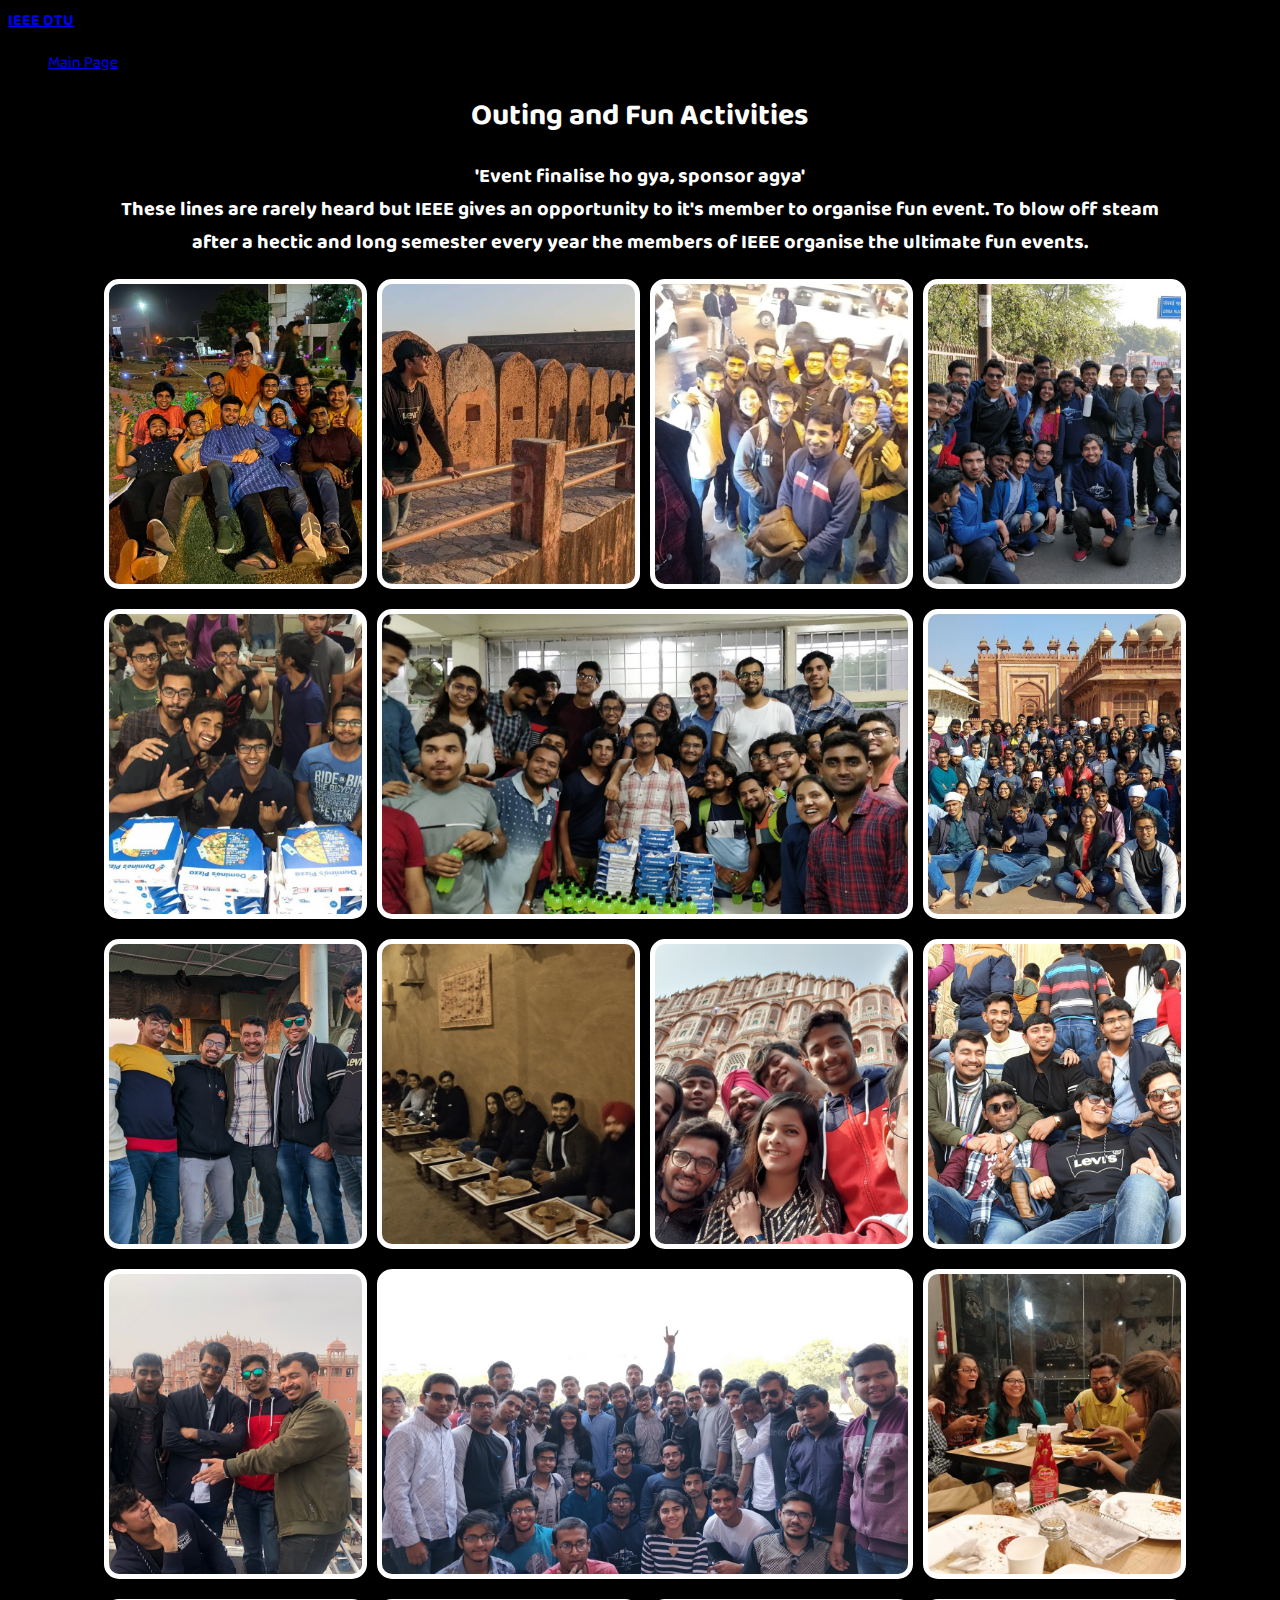
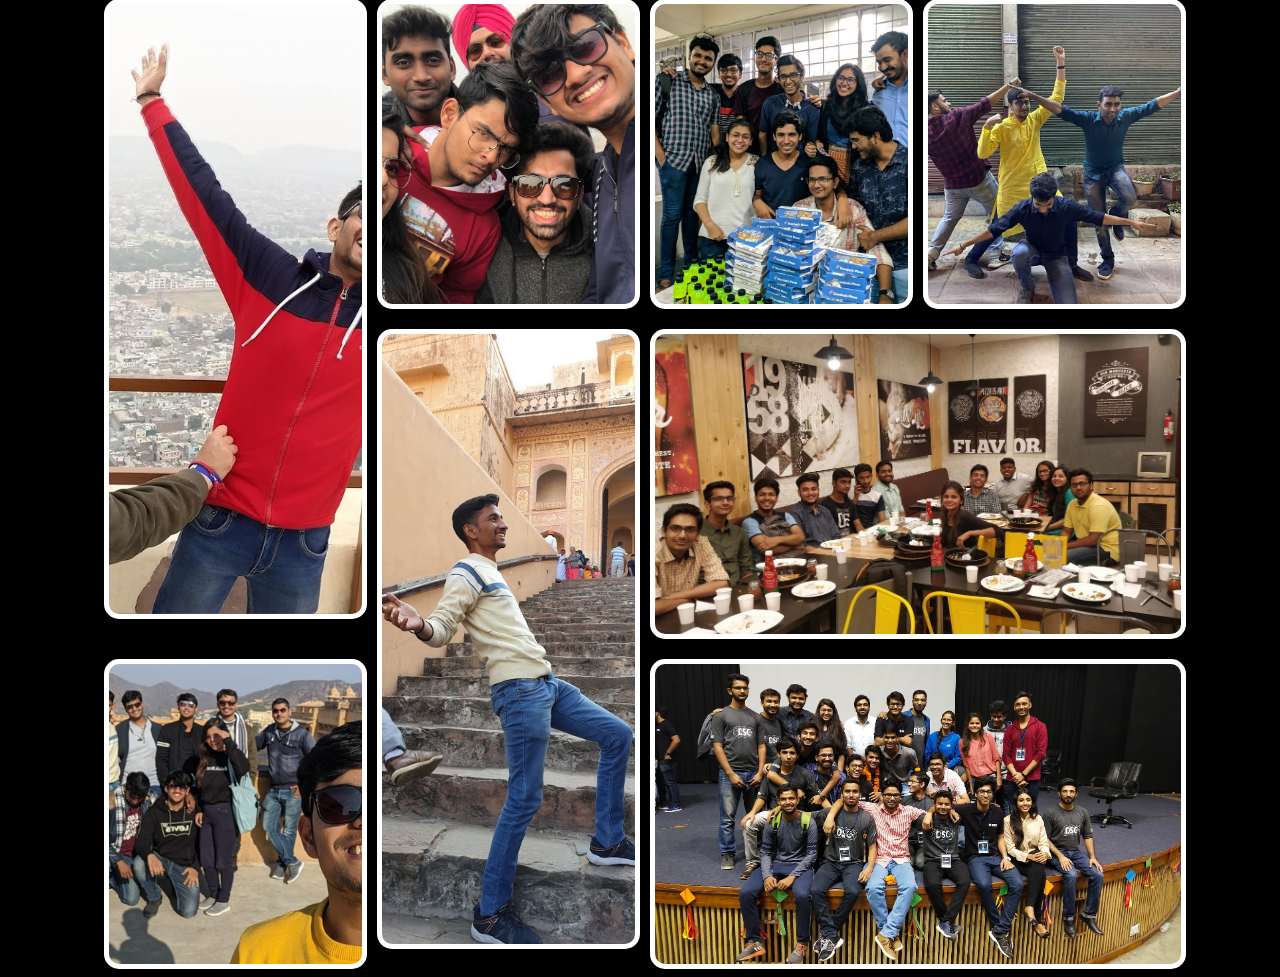
<file: outing.html>
<!DOCTYPE html>
<html lang="en">

<head>
    <meta charset="UTF-8">
    <meta name="viewport" content="width=device-width, initial-scale=1.0">
    <meta http-equiv="X-UA-Compatible" content="ie=edge">
    <title>Document</title>
    <link rel="stylesheet" href="css/gallery.css">
    
    <link rel="preconnect" href="https://fonts.gstatic.com">
    <link href="https://fonts.googleapis.com/css2?family=Baloo+Bhai+2:wght@500&display=swap" rel="stylesheet">   
</head>

<body>
    <nav class="nav">
        <div class="container">
            <div class="logo">
                <a href="#" style="font-weight: bolder"> IEEE DTU</a>
            </div>
            <div id="mainListDiv" class="main_list">
                <ul class="navlinks">
                   <!-- <li><a href="#">Competitions</a></li>
                    <li><a href="#">Hackathons</a></li>
                    <li><a href="#delhi-section">IEEE Delhi Section Awards</a></li>
                    <li><a href="#">Rank Holders</a></li>
                    <li><a href="#">Research Papers</a></li>
                   -->
                   <li><a href="index.html">Main Page</a></li>
                </ul>
            </div>
            <span class="navTrigger">
                <i></i>
                <i></i>
                <i></i>
            </span>
        </div>
    </nav>
    <!-- <h1 class="text-light">Pure CSS Animated Gradient Background</h1> -->

<!-- <div class="btn-group mt-2 mb-4" role="group" aria-label="actionButtons">
	<a href="https://codepen-api-export-production.s3.us-west-2.amazonaws.com/zip/PEN/pyBNzX/1578778289271/pure-css-gradient-background-animation.zip" class="d-block btn btn-outline-light" download><i class="fas fa-file-download mr-2"></i>Download Source</a>
	<a href="https://manuelpinto.in" target="_blank" class="d-block btn btn-outline-light">Visit my Website<i class="fas fa-external-link-square-alt ml-2"></i></a>
</div> -->

<!-- <h6 class="text-light small font-weight-bold"><i class="fas fa-code"></i> with <i class="fas fa-heart"></i> by Manuel Pinto</h6> -->

<!-- <script src="https://cdnjs.cloudflare.com/ajax/libs/font-awesome/5.11.2/js/all.min.js" integrity="sha256-qM7QTJSlvtPSxVRjVWNM2OfTAz/3k5ovHOKmKXuYMO4=" crossorigin="anonymous"></script> -->
<section id="index-gallery">
   
<p>Outing and Fun Activities</p>
<h2>'Event finalise ho gya, sponsor agya'
    <br>
    These lines are rarely heard but IEEE gives an opportunity to it's member to organise fun event.
    To blow off steam after a hectic and long semester every year the members of IEEE organise the ultimate fun events. 
</h2>
<div id="space" >
    <!-- <img class="logo" src="https://ece.ucdavis.edu/sites/g/files/dgvnsk8091/files/styles/sf_landscape_16x9/public/images/article/ieee_logo_official.jpg?h=cdc713a0&itok=IgLW5-9f" alt=""> -->
</div>
<div class="gallery-img img1"> 
    <div><a href="#">This is a Squad</a></div>
</div>
<div class="gallery-img img2"> 
    <div><a href="#">This is a Squad</a></div>
</div>
<div class="gallery-img img3"> 
    <div><a href="#">This is a Squad</a></div>
</div>
<div class="gallery-img img4"> 
    <div><a href="#">This is a Squad</a></div>
</div>
<div class="gallery-img img5"> 
    <div><a href="#">This is a Squad</a></div>
</div>
<div class="gallery-img img6"> 
    <div><a href="#">This is a Squad</a></div>
</div>
<div class="gallery-img img7"> 
    <div><a href="#">This is a Squad</a></div>
</div>
<div class="gallery-img img8"> 
    <div><a href="#">This is a Squad</a></div>
</div>
<div class="gallery-img img9"> 
    <div><a href="#">This is a Squad</a></div>
</div>
<div class="gallery-img img10"> 
    <div><a href="#">This is a Squad</a></div>
</div>
<div class="gallery-img img11"> 
    <div><a href="#">This is a Squad</a></div>
</div>
<div class="gallery-img img12"> 
    <div><a href="#">This is a Squad</a></div>
</div>
<div class="gallery-img img13"> 
    <div><a href="#">This is a Squad</a></div>
</div>
<div class="gallery-img img14"> 
    <div><a href="#">This is a Squad</a></div>
</div>
<div class="gallery-img img15"> 
    <div><a href="#">This is a Squad</a></div>
</div>
<div class="gallery-img img16"> 
    <div><a href="#">This is a Squad</a></div>
</div>

<div class="gallery-img img17"> 
    <div><a href="#">This is a Squad</a></div>
</div>
<div class="gallery-img img18"> 
    <div><a href="#">This is a Squad</a></div>
</div>
<div class="gallery-img img19"> 
    <div><a href="#">This is a Squad</a></div>
</div>
<div class="gallery-img img20"> 
    <div><a href="#">This is a Squad</a></div>
</div>
<div class="gallery-img img21"> 
    <div><a href="#">This is a Squad</a></div>
</div>
<div class="gallery-img img22"> 
    <div><a href="#">Ajmer Fort</a></div>
</div>
</section>
<script src="js/gallery.js"></script>
</body>
</html>
</file>
<file: css/gallery.css>
body{
     font-family: 'Baloo Bhai 2', cursive;
     background-color:black;
     
     /* font-family:Arial, Helvetica, sans-serif */
}


p{  display:grid;
    font-size: 30px;
    justify-content: center;
    margin-top: 15px;
    color: #ffffff;
    font-weight: bold;
    /* align-items:center; */
    margin:0px;
}
h2{
    display:grid;
    justify-content:center;
    /* align-items:center; */
    color:#ffffff;

    text-align: center;
    font-size:20px;
    margin:0px;
}


#index-gallery{
        
    display: grid;
    grid-template-columns: 0.3fr 1fr 1fr 1fr 1fr 0.3fr ;
    grid-template-rows: auto;
    grid-gap: 20px;
    display: grid;
    /* grid-template-columns: repeat(auto-fill, minmax(300px, 1fr));
    grid-column-gap: 20px; */
    /* grid-row-gap:8px; */
    grid-template-areas:
    "sp gallery-p gallery-p gallery-p gallery-p  "
    "sp gallery-h2 gallery-h2 gallery-h2 gallery-h2  "
    "sp img1 img19 img3 img4   "
     "sp img7 img2 img2 img5  "
   " sp img10 img11 img12 img9  "
    "  sp img13 img6 img6 img17 "
    " sp img20 img14 img15 img8  "
    " sp img20 img22 img18 img18  "
    " sp img21 img22 img16 img16  ";
}
#index-gallery .gallery-img{
    border-radius: 15px;
    border:5px solid rgb(255, 255, 255);
width: 100%;
height: 300px;
background-repeat: no-repeat;
background-size: cover;
background-position: center;
cursor: pointer;
}
/* #index-gallery .logo{
    grid-area: logo;

} 
*/ 
 /* #index-gallery #space{
    width: 100%;
    height:300px;
} */
#index-gallery #space{
    grid-area:sp;
     /* height:2790px; */
}  

#index-gallery p{
    grid-area: gallery-p;
}
#index-gallery h2{
    grid-area: gallery-h2;
}
#index-gallery .img1{
    grid-area: img1;
    background-image: url("../img/thumbs/img1.jpg");
}
#index-gallery .img2{
    grid-area: img2;
    background-image: url("../img/thumbs/img2.jpg");
}
#index-gallery .img3{
    grid-area: img3;
    background-image: url("../img/thumbs/img3.jpg");
}
#index-gallery .img4{
    grid-area: img4;
    background-image: url("../img/thumbs/img4.jpg");
}
#index-gallery .img5{
    grid-area: img5;
    background-image: url("../img/thumbs/img5.jpg");
}
#index-gallery .img6{
    grid-area: img6;
    background-image: url("../img/thumbs/img6.jpg");
}
#index-gallery .img7{
    grid-area: img7;
    background-image: url("../img/thumbs/img7.jpg");
}
#index-gallery .img8{
    grid-area: img8;
    background-image: url("../img/thumbs/img8.jpg");
}
#index-gallery .img9{
    grid-area: img9;
    background-image: url("../img/thumbs/img9.jpg");
}
#index-gallery .img10{
    grid-area: img10;
    background-image: url("../img/thumbs/img10.jpg");
}
#index-gallery .img11{
    grid-area: img11;
    background-image: url("../img/thumbs/img11.jpg");
}
#index-gallery .img12{
    grid-area: img12;
    background-image: url("../img/thumbs/img12.jpg");
}
#index-gallery .img13{
    grid-area: img13;
    background-image: url("../img/thumbs/img13.jpg");
}
#index-gallery .img14{
    grid-area: img14;
    background-image: url("../img/thumbs/img14.jpg");
}
#index-gallery .img15{
    grid-area: img15;
    background-image: url("../img/thumbs/img15.jpg");
}
#index-gallery .img16{
    grid-area: img16;
    background-image: url("../img/thumbs/img16.jpg");
}

#index-gallery .img17{
    grid-area: img17;
    background-image: url("../img/thumbs/img17.jpg");
}
#index-gallery .img18{
    grid-area: img18;
    background-image: url("../img/thumbs/img18.jpg");
}
#index-gallery .img19{
    grid-area: img19;
    background-image: url("../img/thumbs/img19.jpg");
}
#index-gallery .img20{
    grid-area: img20;
    background-image: url("../img/thumbs/img20.jpg");
    height: 610px;
}
#index-gallery .img21{
    grid-area: img21;
    background-image: url("../img/thumbs/img21.jpg");
    
}
#index-gallery .img22{
    grid-area: img22;
    background-image: url("../img/thumbs/img22.jpg");
    height: 610px;
}
.gallery-img div{
    width: 100%;
    height: 100%;
    background-color: #000000;
    opacity: 0;
    border-radius: 15px;
    display: flex;
    justify-content: center;
    align-items: center;
}
.gallery-img a{
   font-family: Arial, Helvetica, sans-serif;
   font-size: 18px;
   color: #ffffff;
   text-decoration: none;
   text-transform: uppercase;
}
.gallery-img div:hover{
   opacity: 0.8;
   border-radius: 15px;
   transition: all ease-in-out 100ms;
}

.img-window{
    width: 100vw;
    height: 100vh;
    background-color: rgba(0,0,0,0.8);
    position: fixed;
    top: 0;
    left: 0;
    cursor: pointer;
    display: flex;
    justify-content: center;
    align-items: center;
    z-index: 100;
    border-radius:15;
}
.img-window img{
    max-height: 80vh;
    max-width: 80vw;
    border-radius: 30px;
    border:4px solid rgb(252, 252, 252);
}


.img-btn-next{
    display: block;
    padding: 6px 10px;
    border-radius: 4px;
    background-color:  #111111;
    position: fixed;
    top: 48vh;
    z-index: 500;
    font-family: Arial, Helvetica, sans-serif;
    color: #ffffff;
    cursor: pointer;
    text-transform: uppercase;
}
.img-btn-next:hover{
    opacity: 0.8;
    /* border: 2px solid white; */
    /* border-radius:4px; */
}
.img-btn-prev{
    display: block;
    padding: 6px 10px;
    border-radius: 4px;
    
    background-color: #111111;
    position: fixed;
    top: 48vh;
    z-index: 500;
    font-family: Arial, Helvetica, sans-serif;
    color: #ffffff;
    cursor: pointer;
    text-transform: uppercase;
}
.img-btn-prev:hover{
    opacity: 0.8;
    /* border: 2px solid white; */
    /* border-radius:4px; */
}
</file>
